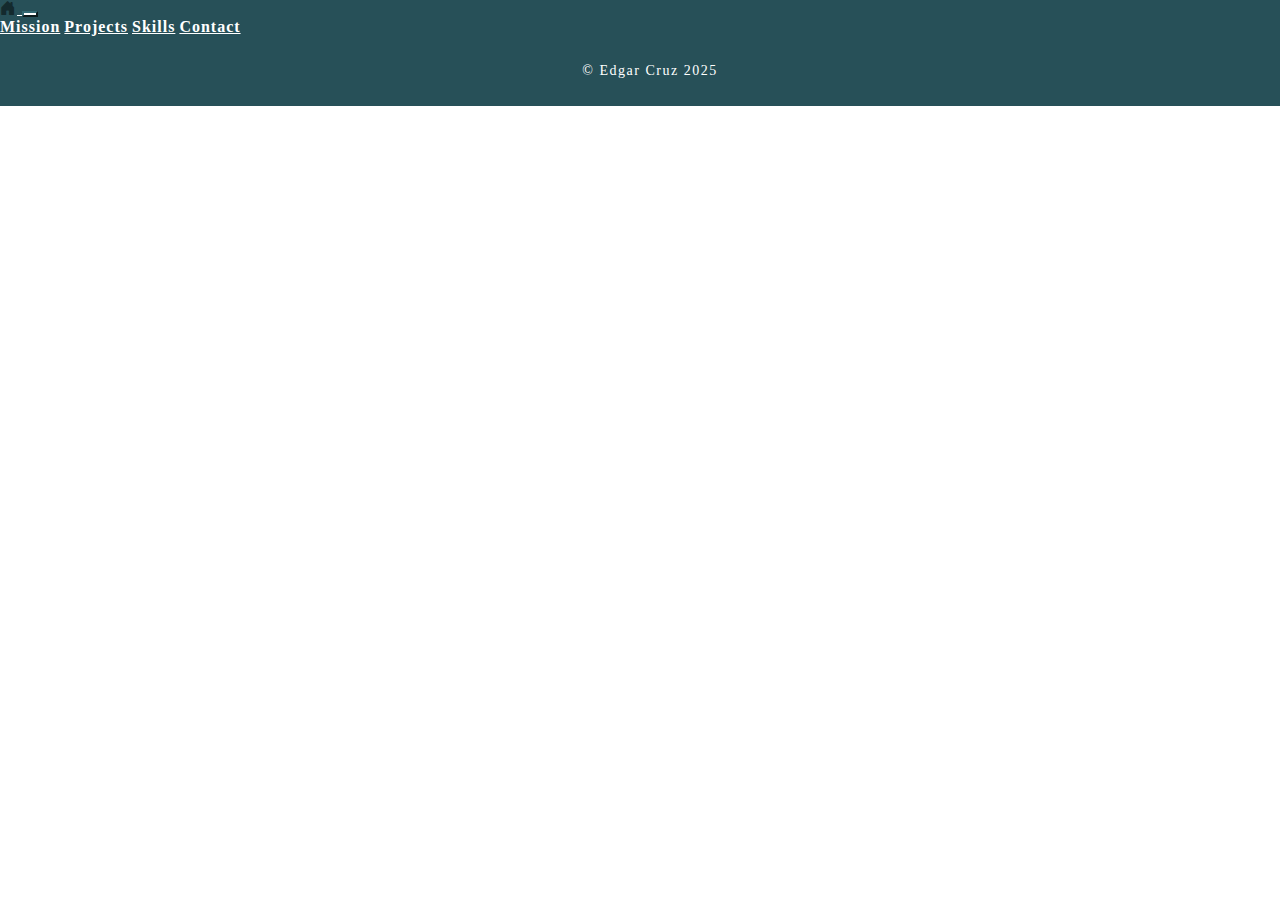
<file: project-details.html>
<!DOCTYPE html>
<html lang="en">
<head>
    <meta charset="UTF-8">
    <meta name="viewport" content="width=device-width" />
    <meta name="milestone" content="Portfolio" />
    <title>Project Details</title>
    <!-- Bootstrap CSS and Bootstrap Icons -->
    <link href="https://cdn.jsdelivr.net/npm/bootstrap@5.3.8/dist/css/bootstrap.min.css"
          rel="stylesheet"
          integrity="sha384-sRIl4kxILFvY47J16cr9ZwB07vP4J8+LH7qKQnuqkuIAvNWLzeN8tE5YBujZqJLB"
          crossorigin="anonymous">
    <link rel="stylesheet" href="https://cdn.jsdelivr.net/npm/bootstrap-icons@1.13.1/font/bootstrap-icons.min.css">
    <!-- Custom styles (these can extend the default Bootstrap styles) -->
    <link href="index_style.css" rel="stylesheet" type="text/css" />
</head>
<body>
    <!-- NAVBAR SECTION -->
    <!-- "-md" is for medium screens so it will apply the hamburger menu stlye on medium screens. Otherwise, the navabar will display the elements horizontally -->
    <nav class="navbar navbar-expand-md fixed-top bg-primary">
        <div class="container">
            <a href="#top" class="navbar-brand">
                <i class="bi bi-house-door-fill"></i>
            </a>
            <!-- hamburger menu appears when screen collapses -->
            <button
                    class="navbar-toggler custom-toggler"
                    data-bs-toggle="collapse"
                    data-bs-target="#nav-collapse"
            >
                <span class="navbar-toggler-icon"> </span>
            </button>

            <div id="nav-collapse" class="collapse navbar-collapse">
                <!-- Can move navbar elements to right hand side by adding ms-auto which sets margin style to auto -->
                <div class="navbar-nav ms-auto">
                    <a href="#mission-target" class="nav-link"
                    >Mission</a>
                    <a href="#project-target" class="nav-link"
                    >Projects</a>
                    <a href="#skills-target" class="nav-link">Skills</a>
                    <a href="#contact-target" class="nav-link">Contact</a>
                </div>
            </div>
        </div>
    </nav>
    <!--  PROJECT DETIALS SECTION  -->
    <section>

    </section>
    <!-- FOOTER SECTION -->
    <section id="footer-section">
        <p>&copy; Edgar Cruz 2025</p>
    </section>
    <!-- Bootstrap JS (for interactive components like the navbar toggler) -->
    <script src="https://cdn.jsdelivr.net/npm/bootstrap@5.3.8/dist/js/bootstrap.bundle.min.js"
            integrity="sha384-FKyoEForCGlyvwx9Hj09JcYn3nv7wiPVlz7YYwJrWVcXK/BmnVDxM+D2scQbITxI"
            crossorigin="anonymous">
    </script>
    <script src="script.js"></script>
</body>
</html>
</file>
<file: index_style.css>
body {
  position: relative;
  margin: 0;
  padding: 0;
}

/* NAVBAR STYLES */
.navbar {
  background-color: #275058 !important;
}

/* .scroll-top .navbar { */
  /* !important gives the style higher specificity so that it is applied */
  /* background-color: transparent !important; */
/* } */

.navbar a {
  /* color: #fefae0; */
  color: white;
  font-weight: 650;
  text-align: right;
  letter-spacing: 1px;
}

.navbar i {
  /* color: #fefae0; */
  color: white;
}

.navbar i:hover {
  /* color: #275058; */
  color: #142a2e;
}

.nav-link:hover {
  /* color: #275058; */
  color: #142a2e;
}

.nav-link.active {
  /* color: #275058 !important;  */
  color: #142a2e;
}

/* Set the border color to the desired color */
.navbar-toggler.custom-toggler {
  border-color: #326771;
  /* background-color: #fefae0; */
  background-color: white;
}

/* HERO SECTION STYLES */
section#hero-section {
  background-image: linear-gradient(rgba(0, 0, 0, 0.75), rgba(0, 0, 0, 0.75)),
    url("img-assets/Chi_Pic.png");
  background-size: cover;
  background-position: center;
  width: 100%;
  padding: 20%;
  /* color: #326771; */
  color: white;
  text-align: center;
}
section#hero-section img {
  width: 50vw; /* Set a fixed width */
  max-width: 300px; /* Prevents image from becoming too large */
  aspect-ratio: 1 / 1; /* Ensures a square shape before rounding */
  border-radius: 50%;
  border: 12px solid #32667177;
  object-fit: cover; /* Ensures the image covers the box */
  margin-top: 20px;
  transition-duration: 0.5s;
}

/* adds hover affect to profile picture */
#heroImg:hover {
  transform: scale(1.1);
}

.hero-title {
  font-weight: 500;
  font-size: clamp(2.5rem, 5vw, 5rem);
}

.hero-subtitle {
  font-weight: 500;
  font-size: clamp(1.1rem, 2vw, 1.8rem);
}

/* PROJECT SECTION STYLING */
section#project-section {
  background-color: #326771;
  color: white;
  font-size: clamp(0.9rem, 2vw, 1.2rem);
}

.project-card {
  background-color: #1d3b41;
  border: none;
  border-radius: 10px;
  box-shadow: 0 4px 8px rgba(0, 0, 0, 0.1);
  transition: transform 0.3s, box-shadow 0.3s;
}

.project-card:hover {
  transform: translateY(-10px);
  box-shadow: 0 8px 16px rgba(0, 0, 0, 0.2);
}

.project-card img {
  height: 70px;
  margin: 15px 0;
  transition-duration: 0.3s;
}

/* MISSION SECTION STYLES */
section#mission-section {
  background-color: #275058;
}
section#mission-section img {
  width: 100%;
  max-height: 300px;
  object-fit: cover;
  object-position: center;
  border-radius: 10px;
}

section#mission-section p {
  color: white;
  font-size: clamp(0.9rem, 2vw, 1.15rem);
}

/* media query style for screens smaller than 768px */
@media (max-width: 768px) {
  section#mission-section p {
    text-align: justify;
    margin: 20px;
  }
}

/* SKILLS SECTION STYLES */
section#skills-section {
  background-color: #1d3b41;
  color: white;
  font-size: clamp(0.9rem, 2vw, 1.2rem);
}

section#skills-section img {
  height: 70px;
  margin: 15px 0;
  transition-duration: 0.3s;
}
section#skills-section img:hover {
  transition-duration: 0.3s;
  transform: scale(1.1);
}

/* CAROUSEL STYLES FOR CERTIFICATIONS */
#certifications-carousel {
  max-width: 600px;
  margin: 0 auto;
}

#certifications-carousel .carousel-item img {
  height: 400px;
  object-fit: contain;
  background-color: white;
}

.carousel-control-prev {
  left: -20px; /* Move left control further left */
}

.carousel-control-next {
  right: -20px; /* Move right control further right */
}

/* CONTACT SECTION STYLES*/
section#contact-section {
  background-color: #142a2e;
  color: white;
}

/* Styles for the contact icons */
.contact-icon {
  font-size: 5.5vw;
  transition-duration: 0.3s;
}

@media (max-width: 576px) {
  .contact-icon {
    font-size: 50px;
  }
}

.contact-icon:hover {
  color: #326771;
}

/* FOOTER SECTION STYLING */
section#footer-section {
  display: flex;
  justify-content: center; /* Centers text horizontally */
  align-items: center; /* Centers text vertically */
  height: 50px; /* Adjust height as needed */
  background-color: #275058; /* Change to your preferred color */
  color: white; /* Text color */
  text-align: center; /* Ensures text stays centered */
  padding: 10px;
  width: 100%; /* Ensures it spans the full width */
}

section#footer-section p {
  letter-spacing: 1.5px;
  font-size: 14px;
  font-weight: 500;
  margin: 0;
}

/* Section Titles styling */
section#mission-section h1,
section#skills-section h1,
section#contact-section h1,
section#project-section h1 {
  letter-spacing: 1.5px;
}

#mission-target,
#skills-target,
#contact-target,
#project-target {
  position: relative;
  top: -50px;
}
</file>
